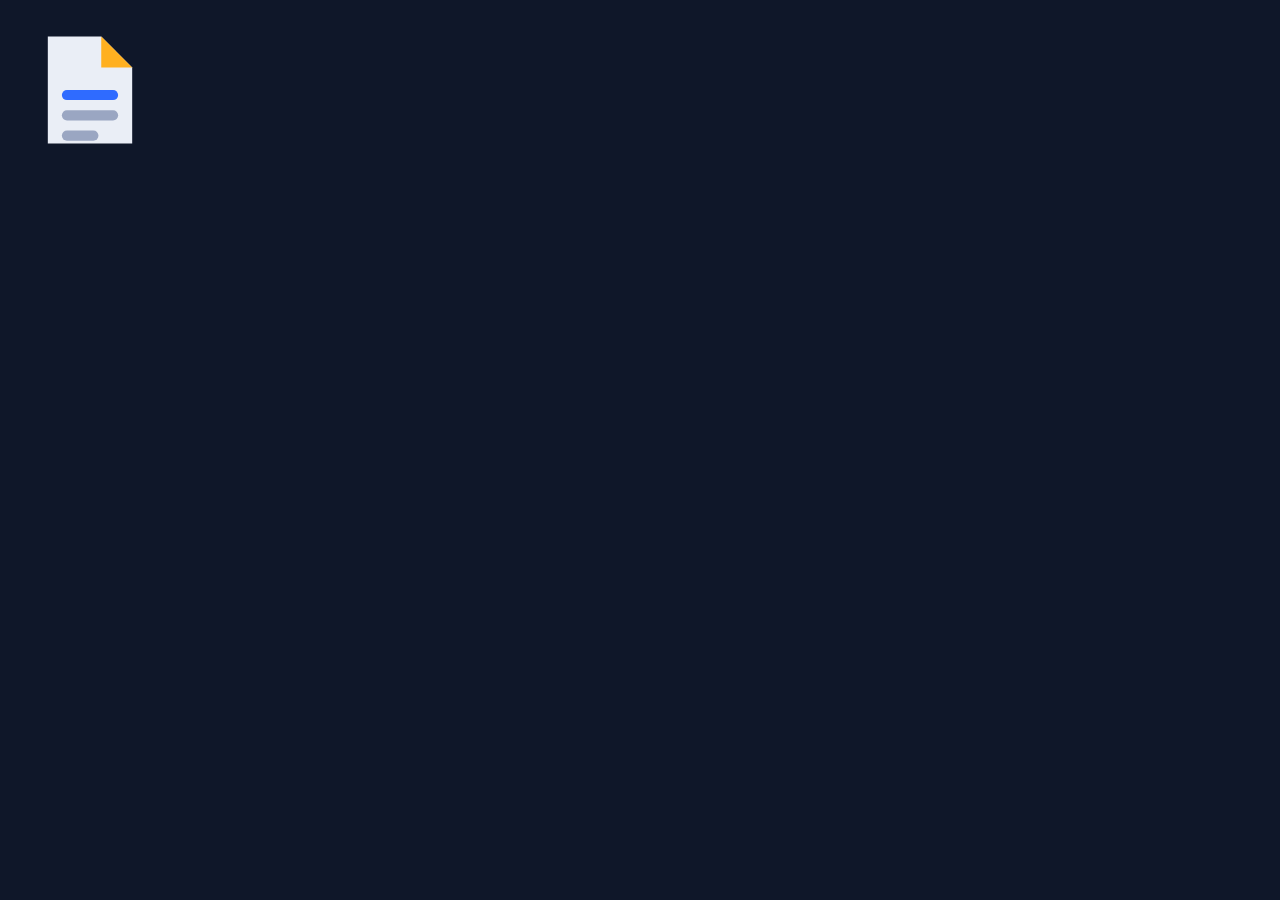
<file: _source/icon-render.html>
<!doctype html><html><head><meta charset="utf-8"><style>
  *{margin:0}html,body{width:180px;height:180px;overflow:hidden;background:#0F1729}
  svg{width:180px;height:180px;display:block}
</style></head><body>
<svg viewBox="0 0 32 32" xmlns="http://www.w3.org/2000/svg">
  <rect width="32" height="32" fill="#0F1729"/>
  <path d="M8.5 6.5h9.5l5.5 5.5v13.5H8.5z" fill="#EAEEF6"/>
  <path d="M18 6.5l5.5 5.5H18z" fill="#FFB020"/>
  <rect x="11" y="16"   width="10" height="1.8" rx=".9" fill="#2F6BFF"/>
  <rect x="11" y="19.6" width="10" height="1.8" rx=".9" fill="#9AA6C2"/>
  <rect x="11" y="23.2" width="6.5" height="1.8" rx=".9" fill="#9AA6C2"/>
</svg>
</body></html>
</file>
